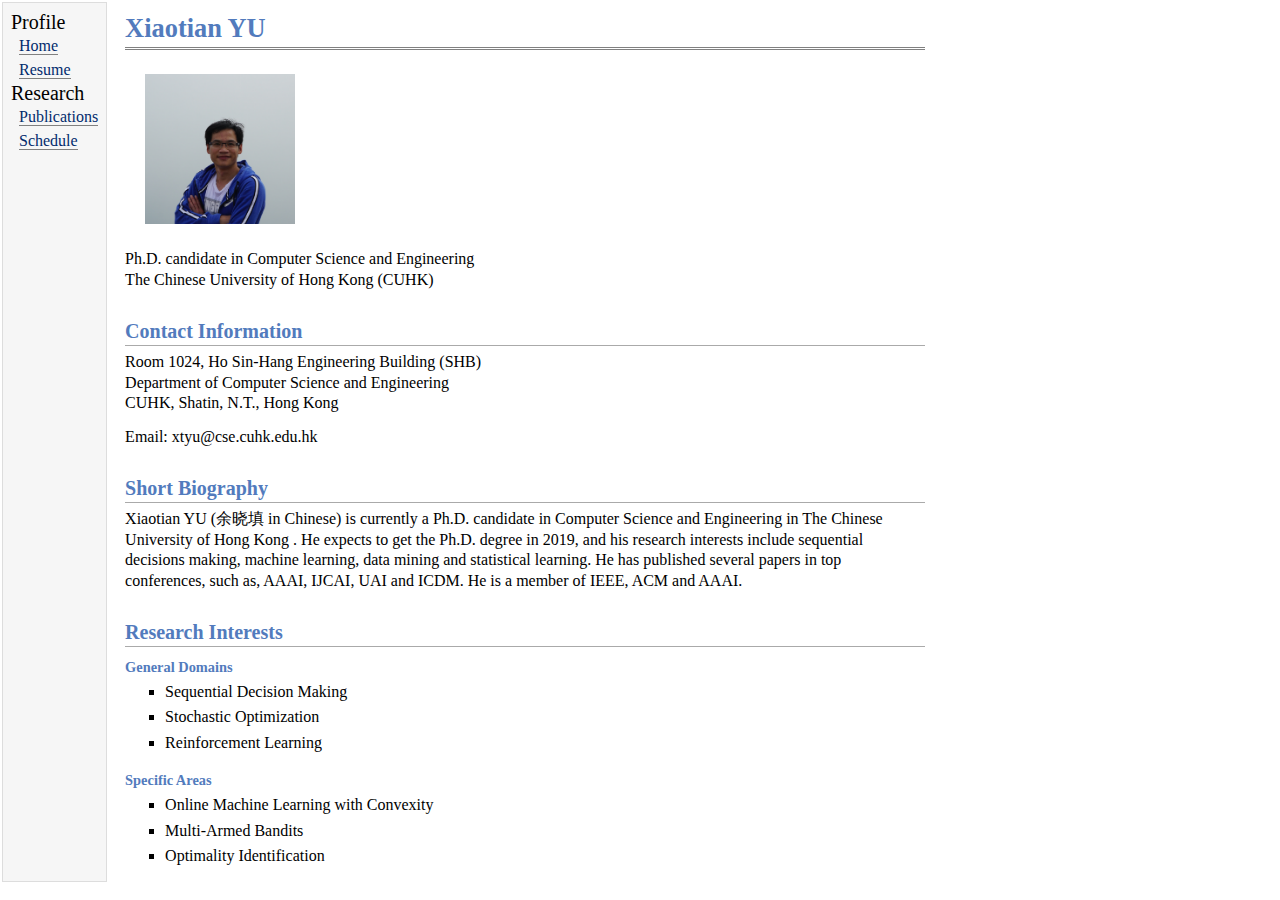
<file: index.html>
<!DOCTYPE html PUBLIC "-//W3C//DTD XHTML 1.1//EN"
  "http://www.w3.org/TR/xhtml11/DTD/xhtml11.dtd">
<html xmlns="http://www.w3.org/1999/xhtml" xml:lang="en">
<head>
<meta name="generator" content="jemdoc, see http://jemdoc.jaboc.net/" />
<meta http-equiv="Content-Type" content="text/html;charset=utf-8" />
<link rel="stylesheet" href="jemdoc.css" type="text/css" />
<title>Xiaotian YU</title>
<!-- MathJax -->
<script type="text/javascript" src="https://cdn.mathjax.org/mathjax/latest/MathJax.js?config=TeX-AMS-MML_HTMLorMML">
</script>
<script type="text/x-mathjax-config">
MathJax.Hub.Config({
	  TeX: { equationNumbers: { autoNumber: "AMS" } }
});
</script>
<!-- End MathJax -->
</head>
<body>
<table summary="Table for page layout." id="tlayout">
<tr valign="top">
<td id="layout-menu">
<li><hi1>Profile</hi1>
<div class="menu-item"><a href="home.html" class="current">Home</a></div>
<div class="menu-item"><a href="https://drive.google.com/file/d/16ogl7wWT_cNI_mLJ4ElFNQxyg-EehTMB/view?usp=sharing" class="current">Resume</a></div>
<li><hi1>Research</hi1>
<div class="menu-item"><a href="publications.html" class="current">Publications</a></div>
<div class="menu-item"><a href="schedule.html" class="current">Schedule</a></div>
<!--<div class="menu-item"><a href="research.html">Research&nbsp;&amp;&nbsp;Publications</a></div>
<!-- <div class="menu-item"><a href="awards.html">Honors&nbsp;&amp;&nbsp;Awards</a></div> -->
<!-- <div class="menu-item"><a href="links.html">Useful&nbsp;Links</a></div> -->
<!-- <div class="menu-item"><a href="teaching.html">Teaching</a></div> -->
<!-- <div class="menu-item"><a href="home.html" class="current">CV</a></div> -->
</td>
<td id="layout-content">
<div id="toptitle">
<h1>Xiaotian YU</h1>
</div>
<img src="picture.png" alt="none" hspace="20" style="width:150px;height:150px;">
<!-- <p><b>Xiaotian YU</b> <br /></p> -->
<p> <br />
Ph.D. candidate in Computer Science and Engineering<br />
The Chinese University of Hong Kong (CUHK) <br /></p>
<h2>Contact Information</h2>
<p>Room 1024, Ho Sin-Hang Engineering Building (SHB) <br />
Department of Computer Science and Engineering  <br />
CUHK, Shatin, N.T., Hong Kong <br /></p>
<p>Email: xtyu@cse.cuhk.edu.hk</p>
<h2>Short Biography</h2>
<p>
Xiaotian YU (余晓填 in Chinese) is currently a Ph.D. candidate in Computer Science and Engineering in The Chinese University of Hong Kong . He expects to get the Ph.D. degree in 2019, and his research interests include sequential decisions making, machine learning, data mining and statistical learning. He has published several papers in top conferences, such as, AAAI, IJCAI, UAI and ICDM. He is a member of IEEE, ACM and AAAI.</p>
<h2>Research Interests</h2>
<h3>General Domains</h3>
<ul>
<li><p>Sequential Decision Making</p>
</li>
<li><p>Stochastic Optimization</p>
</li>
<li><p>Reinforcement Learning</p>
</li>
</ul>
<h3>Specific Areas</h3>
<ul>
<li><p>Online Machine Learning with Convexity</p>
</li>
<li><p>Multi-Armed Bandits</p>
</li>
<li><p>Optimality Identification</p>
</li>
</ul>
</td>
</tr>
</table>
</body>
</html>
</file>
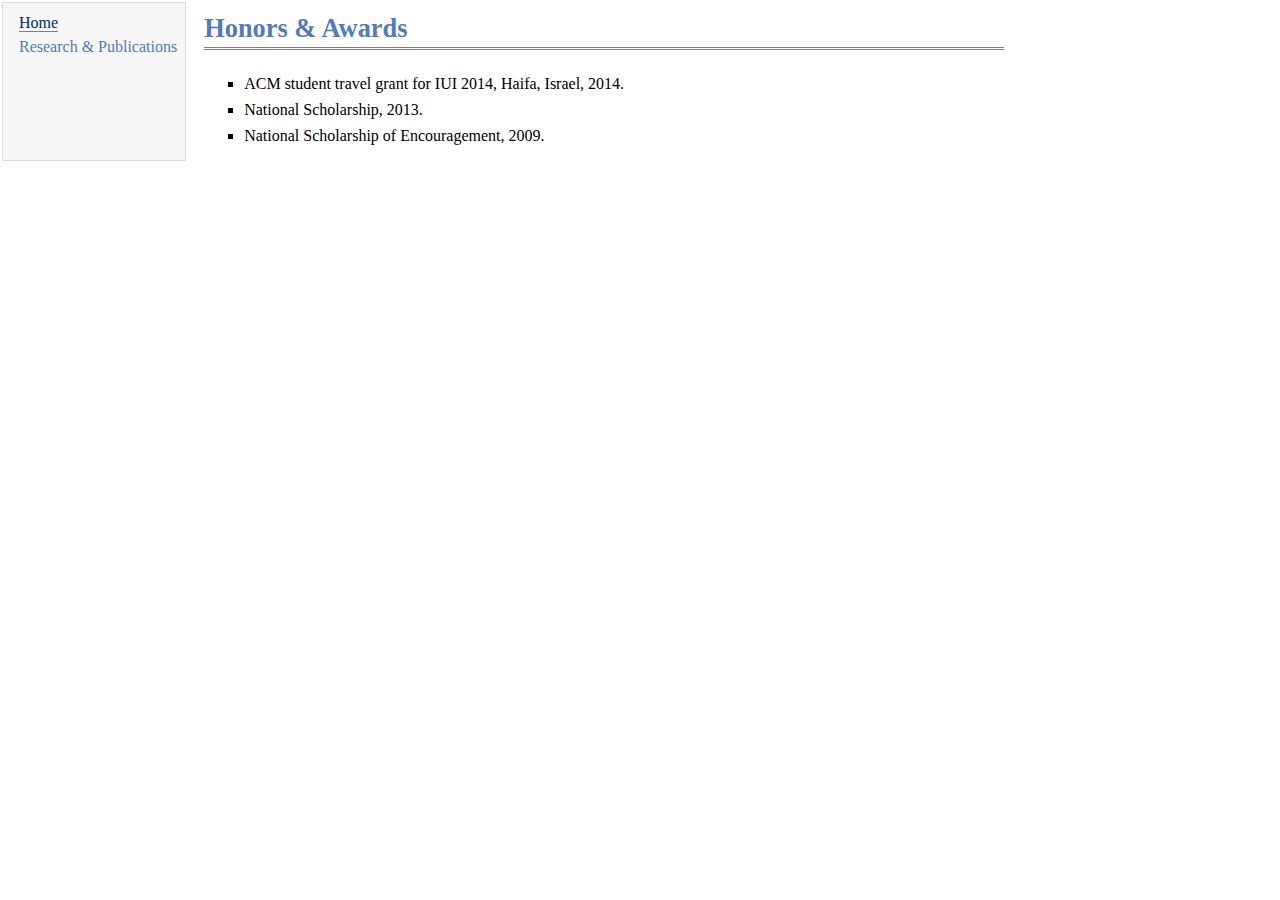
<file: awards.html>
<!DOCTYPE html PUBLIC "-//W3C//DTD XHTML 1.1//EN"
  "http://www.w3.org/TR/xhtml11/DTD/xhtml11.dtd">
<html xmlns="http://www.w3.org/1999/xhtml" xml:lang="en">
<head>
<meta name="generator" content="jemdoc, see http://jemdoc.jaboc.net/" />
<meta http-equiv="Content-Type" content="text/html;charset=utf-8" />
<link rel="stylesheet" href="jemdoc.css" type="text/css" />
<title>Honors &amp; Awards</title>
<!-- MathJax -->
<script type="text/javascript" src="https://cdn.mathjax.org/mathjax/latest/MathJax.js?config=TeX-AMS-MML_HTMLorMML">
</script>
<script type="text/x-mathjax-config">
MathJax.Hub.Config({
	  TeX: { equationNumbers: { autoNumber: "AMS" } }
});
</script>
<!-- End MathJax -->
</head>
<body>
<table summary="Table for page layout." id="tlayout">
<tr valign="top">
<td id="layout-menu">
<div class="menu-item"><a href="home.html" class="current">Home</a></div>
<div class="menu-item"><a href="research.html">Research&nbsp;&amp;&nbsp;Publications</a></div>
<!-- <div class="menu-item"><a href="awards.html">Honors&nbsp;&amp;&nbsp;Awards</a></div> -->
<!-- <div class="menu-item"><a href="links.html">Useful&nbsp;Links</a></div> -->
<!-- <div class="menu-item"><a href="teaching.html">Teaching</a></div> -->
<!-- <div class="menu-item"><a href="home.html" class="current">CV</a></div> -->
</td>
<td id="layout-content">
<div id="toptitle">
<h1>Honors &amp; Awards</h1>
</div>
<ul>
<li><p>ACM student travel grant for IUI 2014, Haifa, Israel, 2014.</p>
</li>
<li><p>National Scholarship, 2013.</p>
</li>
<li><p>National Scholarship of Encouragement, 2009.</p>
</li>
</ul>
</td>
</tr>
</table>
</body>
</html>
</file>
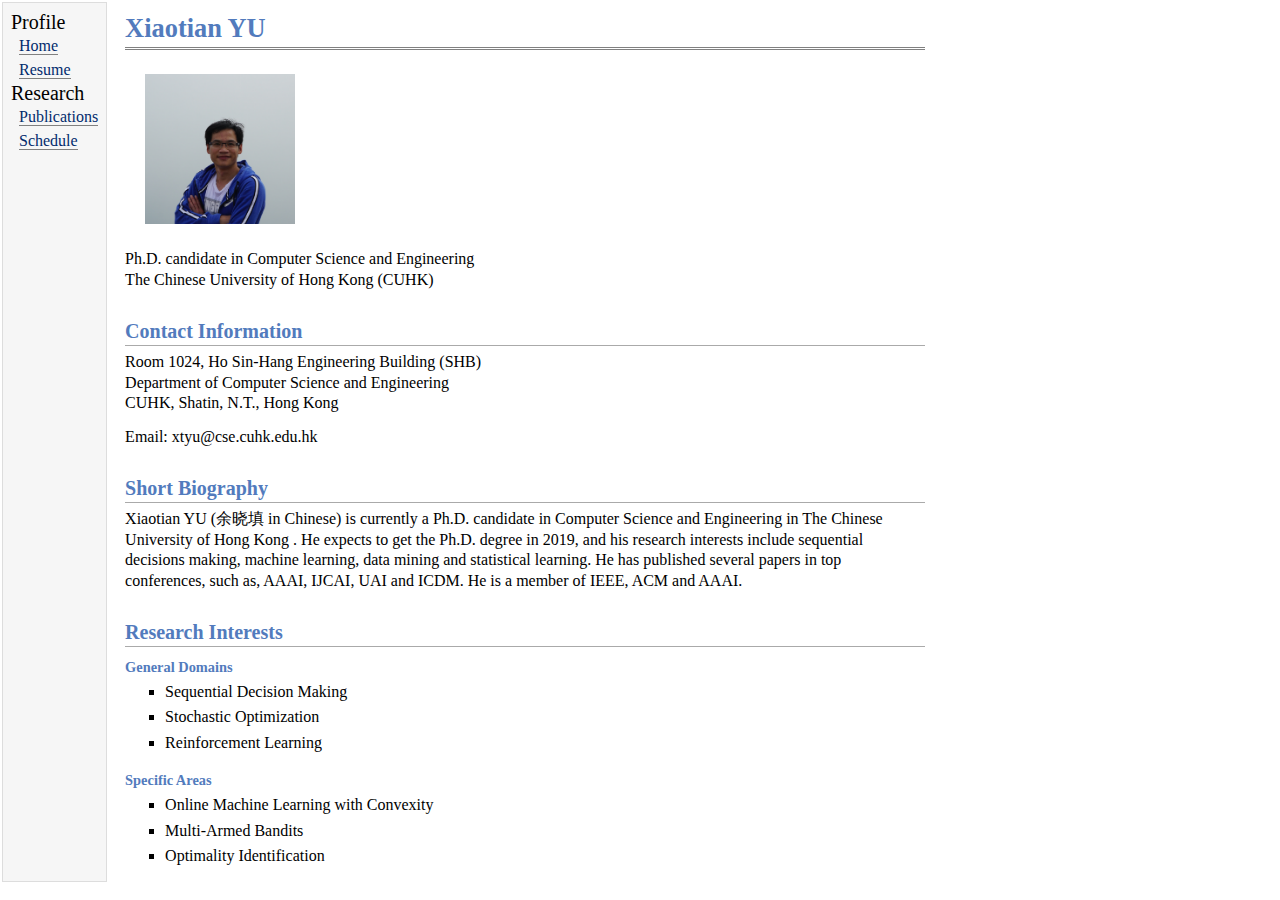
<file: home.html>
<!DOCTYPE html PUBLIC "-//W3C//DTD XHTML 1.1//EN"
  "http://www.w3.org/TR/xhtml11/DTD/xhtml11.dtd">
<html xmlns="http://www.w3.org/1999/xhtml" xml:lang="en">
<head>
<meta name="generator" content="jemdoc, see http://jemdoc.jaboc.net/" />
<meta http-equiv="Content-Type" content="text/html;charset=utf-8" />
<link rel="stylesheet" href="jemdoc.css" type="text/css" />
<title>Home</title>
<!-- MathJax -->
<script type="text/javascript" src="https://cdn.mathjax.org/mathjax/latest/MathJax.js?config=TeX-AMS-MML_HTMLorMML">
</script>
<script type="text/x-mathjax-config">
MathJax.Hub.Config({
	  TeX: { equationNumbers: { autoNumber: "AMS" } }
});
</script>
<!-- End MathJax -->
</head>
<body>
<table summary="Table for page layout." id="tlayout">
<tr valign="top">
<td id="layout-menu">
<li><hi1>Profile</hi1>
<div class="menu-item"><a href="home.html" class="current">Home</a></div>
<div class="menu-item"><a href="https://drive.google.com/file/d/16ogl7wWT_cNI_mLJ4ElFNQxyg-EehTMB/view?usp=sharing" class="current">Resume</a></div>
<li><hi1>Research</hi1>
<div class="menu-item"><a href="publications.html" class="current">Publications</a></div>
<div class="menu-item"><a href="schedule.html" class="current">Schedule</a></div>
<!--<div class="menu-item"><a href="research.html">Research&nbsp;&amp;&nbsp;Publications</a></div>
<!-- <div class="menu-item"><a href="awards.html">Honors&nbsp;&amp;&nbsp;Awards</a></div> -->
<!-- <div class="menu-item"><a href="links.html">Useful&nbsp;Links</a></div> -->
<!-- <div class="menu-item"><a href="teaching.html">Teaching</a></div> -->
<!-- <div class="menu-item"><a href="home.html" class="current">CV</a></div> -->
</td>
<td id="layout-content">
<div id="toptitle">
<h1>Xiaotian YU</h1>
</div>
<img src="picture.png" alt="none" hspace="20" style="width:150px;height:150px;">
<!-- <p><b>Xiaotian YU</b> <br /></p> -->
<p> <br />
Ph.D. candidate in Computer Science and Engineering<br />
The Chinese University of Hong Kong (CUHK) <br /></p>
<h2>Contact Information</h2>
<p>Room 1024, Ho Sin-Hang Engineering Building (SHB) <br />
Department of Computer Science and Engineering  <br />
CUHK, Shatin, N.T., Hong Kong <br /></p>
<p>Email: xtyu@cse.cuhk.edu.hk</p>
<h2>Short Biography</h2>
<p>
Xiaotian YU (余晓填 in Chinese) is currently a Ph.D. candidate in Computer Science and Engineering in The Chinese University of Hong Kong . He expects to get the Ph.D. degree in 2019, and his research interests include sequential decisions making, machine learning, data mining and statistical learning. He has published several papers in top conferences, such as, AAAI, IJCAI, UAI and ICDM. He is a member of IEEE, ACM and AAAI.</p>
<h2>Research Interests</h2>
<h3>General Domains</h3>
<ul>
<li><p>Sequential Decision Making</p>
</li>
<li><p>Stochastic Optimization</p>
</li>
<li><p>Reinforcement Learning</p>
</li>
</ul>
<h3>Specific Areas</h3>
<ul>
<li><p>Online Machine Learning with Convexity</p>
</li>
<li><p>Multi-Armed Bandits</p>
</li>
<li><p>Optimality Identification</p>
</li>
</ul>
</td>
</tr>
</table>
</body>
</html>
</file>
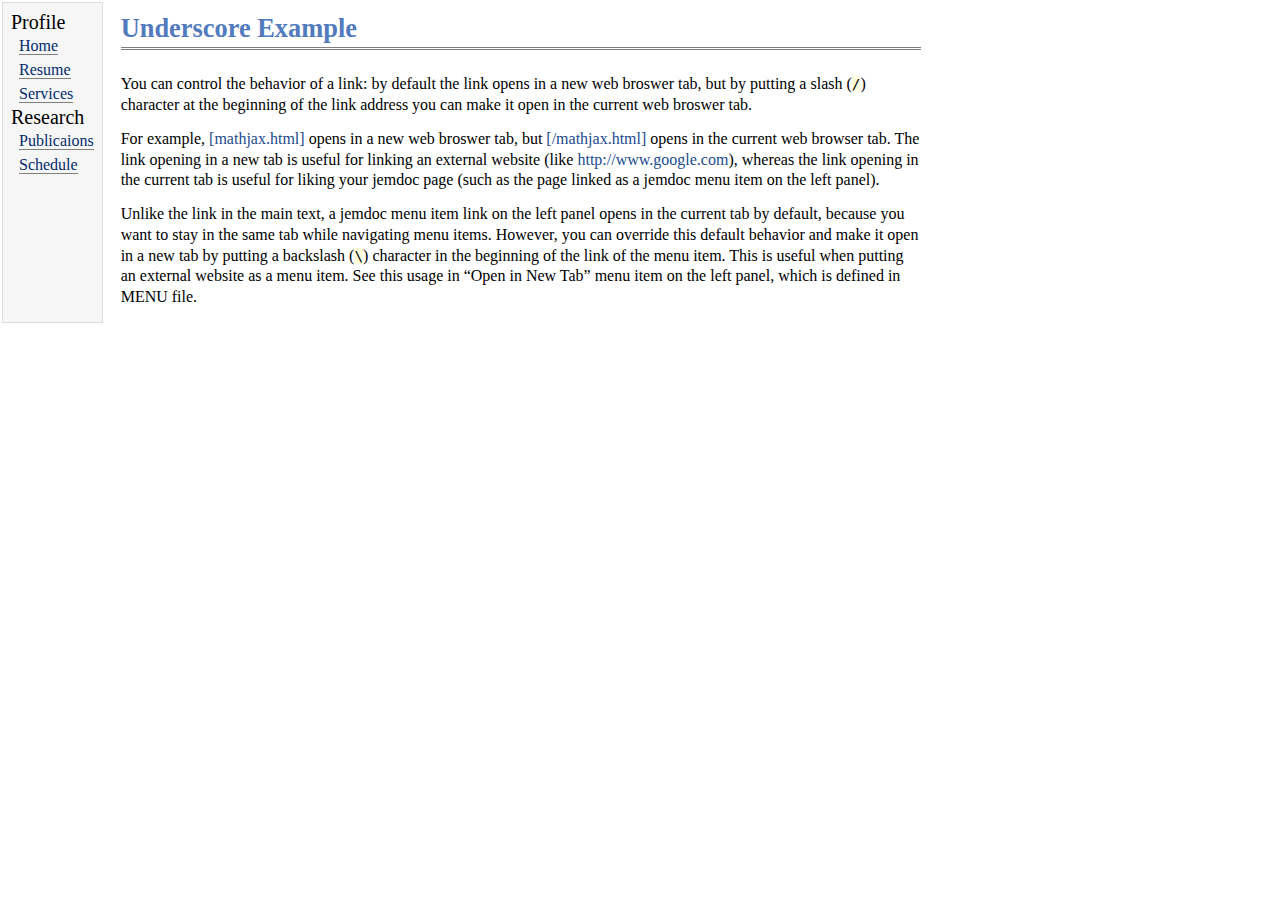
<file: link.html>
<!DOCTYPE html PUBLIC "-//W3C//DTD XHTML 1.1//EN"
  "http://www.w3.org/TR/xhtml11/DTD/xhtml11.dtd">
<html xmlns="http://www.w3.org/1999/xhtml" xml:lang="en">
<head>
<meta name="generator" content="jemdoc, see http://jemdoc.jaboc.net/" />
<meta http-equiv="Content-Type" content="text/html;charset=utf-8" />
<link rel="stylesheet" href="jemdoc.css" type="text/css" />
<title>Underscore Example</title>
<!-- MathJax -->
<script type="text/javascript" src="https://cdn.mathjax.org/mathjax/latest/MathJax.js?config=TeX-AMS-MML_HTMLorMML">
</script>
<script type="text/x-mathjax-config">
MathJax.Hub.Config({
	  TeX: { equationNumbers: { autoNumber: "AMS" } }
});
</script>
<!-- End MathJax -->
</head>
<body>
<table summary="Table for page layout." id="tlayout">
<tr valign="top">
<td id="layout-menu">
<li><hi1>Profile</hi1>
<div class="menu-item"><a href="home.html" class="current">Home</a></div>
<div class="menu-item"><a href="resume.html" class="current">Resume</a></div>
<div class="menu-item"><a href="services.html" class="current">Services</a></div>
<li><hi1>Research</hi1>
<div class="menu-item"><a href="publications.html" class="current">Publicaions</a></div>
<div class="menu-item"><a href="schedule.html" class="current">Schedule</a></div>
<!--<div class="menu-item"><a href="research.html">Research&nbsp;&amp;&nbsp;Publications</a></div>
<!-- <div class="menu-item"><a href="awards.html">Honors&nbsp;&amp;&nbsp;Awards</a></div> -->
<!-- <div class="menu-item"><a href="links.html">Useful&nbsp;Links</a></div> -->
<!-- <div class="menu-item"><a href="teaching.html">Teaching</a></div> -->
<!-- <div class="menu-item"><a href="home.html" class="current">CV</a></div> -->
</td>
<td id="layout-content">
<div id="toptitle">
<h1>Underscore Example</h1>
</div>
<p>You can control the behavior of a link: by default the link opens in a new web broswer tab, but by putting a slash (<tt>/</tt>) character at the beginning of the link address you can make it open in the current web broswer tab.  </p>
<p>For example, <a href="mathjax.html" target=&ldquo;blank&rdquo;>[mathjax.html]</a> opens in a new web broswer tab, but <a href="mathjax.html">[/mathjax.html]</a> opens in the current web browser tab.  The link opening in a new tab is useful for linking an external website (like <a href="http://www.google.com" target=&ldquo;blank&rdquo;>http://www.google.com</a>), whereas the link opening in the current tab is useful for liking your jemdoc page (such as the page linked as a jemdoc menu item on the left panel).</p>
<p>Unlike the link in the main text, a jemdoc menu item link on the left panel opens in the current tab by default, because you want to stay in the same tab while navigating menu items.  However, you can override this default behavior and make it open in a new tab by putting a backslash (<tt>\</tt>) character in the beginning of the link of the menu item.  This is useful when putting an external website as a menu item.  See this usage in &ldquo;Open in New Tab&rdquo; menu item on the left panel, which is defined in MENU file.</p>
</td>
</tr>
</table>
</body>
</html>
</file>
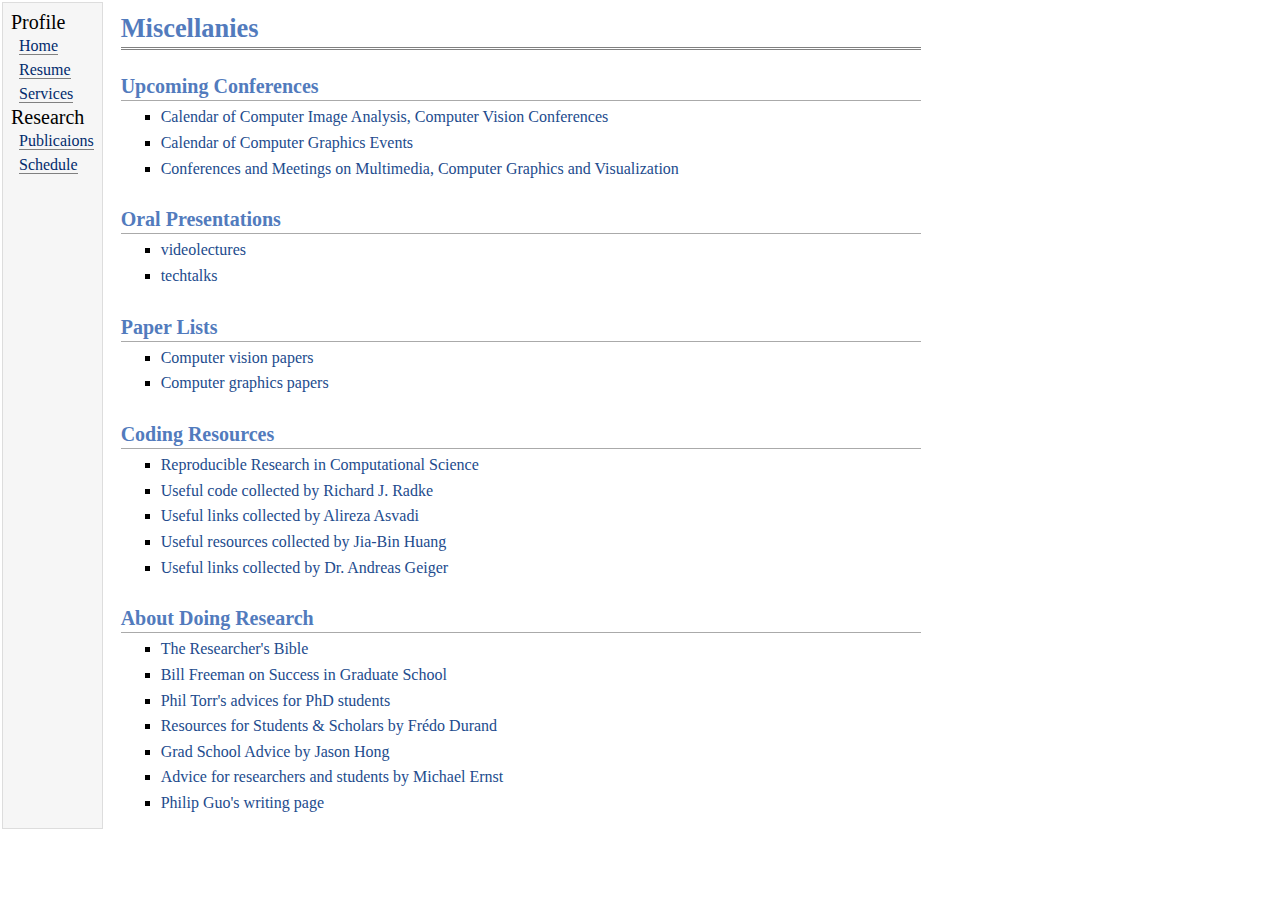
<file: links.html>
<!DOCTYPE html PUBLIC "-//W3C//DTD XHTML 1.1//EN"
  "http://www.w3.org/TR/xhtml11/DTD/xhtml11.dtd">
<html xmlns="http://www.w3.org/1999/xhtml" xml:lang="en">
<head>
<meta name="generator" content="jemdoc, see http://jemdoc.jaboc.net/" />
<meta http-equiv="Content-Type" content="text/html;charset=utf-8" />
<link rel="stylesheet" href="jemdoc.css" type="text/css" />
<title>Miscellanies</title>
<!-- MathJax -->
<script type="text/javascript" src="https://cdn.mathjax.org/mathjax/latest/MathJax.js?config=TeX-AMS-MML_HTMLorMML">
</script>
<script type="text/x-mathjax-config">
MathJax.Hub.Config({
	  TeX: { equationNumbers: { autoNumber: "AMS" } }
});
</script>
<!-- End MathJax -->
</head>
<body>
<table summary="Table for page layout." id="tlayout">
<tr valign="top">
<td id="layout-menu">
<li><hi1>Profile</hi1>
<div class="menu-item"><a href="home.html" class="current">Home</a></div>
<div class="menu-item"><a href="resume.html" class="current">Resume</a></div>
<div class="menu-item"><a href="services.html" class="current">Services</a></div>
<li><hi1>Research</hi1>
<div class="menu-item"><a href="publications.html" class="current">Publicaions</a></div>
<div class="menu-item"><a href="schedule.html" class="current">Schedule</a></div>
<!--<div class="menu-item"><a href="research.html">Research&nbsp;&amp;&nbsp;Publications</a></div>
<!-- <div class="menu-item"><a href="awards.html">Honors&nbsp;&amp;&nbsp;Awards</a></div> -->
<!-- <div class="menu-item"><a href="links.html">Useful&nbsp;Links</a></div> -->
<!-- <div class="menu-item"><a href="teaching.html">Teaching</a></div> -->
<!-- <div class="menu-item"><a href="home.html" class="current">CV</a></div> -->
</td>
<td id="layout-content">
<div id="toptitle">
<h1>Miscellanies</h1>
</div>
<h2>Upcoming Conferences</h2>
<ul>
<li><p><a href="http://conferences.visionbib.com/Iris-Conferences.html" target=&ldquo;blank&rdquo;>Calendar of Computer Image Analysis, Computer Vision Conferences</a></p>
</li>
<li><p><a href="http://www.siggraph.org/calendar/" target=&ldquo;blank&rdquo;>Calendar of Computer Graphics Events</a></p>
</li>
<li><p><a href="http://www.conference-service.com/conferences/multimedia.html" target=&ldquo;blank&rdquo;>Conferences and Meetings on Multimedia, Computer Graphics and Visualization</a></p>
</li>
</ul>
<h2>Oral Presentations</h2>
<ul>
<li><p><a href="http://videolectures.net/" target=&ldquo;blank&rdquo;>videolectures</a></p>
</li>
<li><p><a href="http://techtalks.tv/" target=&ldquo;blank&rdquo;>techtalks</a></p>
</li>
</ul>
<h2>Paper Lists</h2>
<ul>
<li><p><a href="http://www.cvpapers.com/" target=&ldquo;blank&rdquo;>Computer vision papers</a></p>
</li>
<li><p><a href="http://kesen.realtimerendering.com/" target=&ldquo;blank&rdquo;>Computer graphics papers</a></p>
</li>
</ul>
<h2>Coding Resources</h2>
<ul>
<li><p><a href="http://www.csee.wvu.edu/~xinl/reproducible_research.html" target=&ldquo;blank&rdquo;>Reproducible Research in Computational Science</a></p>
</li>
<li><p><a href="http://cvfxbook.com/useful-code/" target=&ldquo;blank&rdquo;>Useful code collected by Richard J. Radke</a></p>
</li>
<li><p><a href="http://a-asvadi.ir/link/" target=&ldquo;blank&rdquo;>Useful links collected by Alireza Asvadi</a></p>
</li>
<li><p><a href="https://sites.google.com/site/jbhuang0604/resources" target=&ldquo;blank&rdquo;>Useful resources collected by Jia-Bin Huang</a></p>
</li>
<li><p><a href="http://www.cvlibs.net/links.php?page=Main+page" target=&ldquo;blank&rdquo;>Useful links collected by Dr. Andreas Geiger</a></p>
</li>
</ul>
<h2>About Doing Research</h2>
<ul>
<li><p><a href="http://homepages.inf.ed.ac.uk/bundy/how-tos/resbible.html" target=&ldquo;blank&rdquo;>The Researcher's Bible</a></p>
</li>
<li><p><a href="http://billf.mit.edu/talks" target=&ldquo;blank&rdquo;>Bill Freeman on Success in Graduate School</a></p>
</li>
<li><p><a href="http://www.robots.ox.ac.uk/~phst/" target=&ldquo;blank&rdquo;>Phil Torr's advices for PhD students</a></p>
</li>
<li><p><a href="http://people.csail.mit.edu/fredo/student.html" target=&ldquo;blank&rdquo;>Resources for Students &amp; Scholars by Frédo Durand</a></p>
</li>
<li><p><a href="http://www.cs.cmu.edu/~jasonh/advice.html" target=&ldquo;blank&rdquo;>Grad School Advice by Jason Hong</a></p>
</li>
<li><p><a href="http://homes.cs.washington.edu/~mernst/advice/" target=&ldquo;blank&rdquo;>Advice for researchers and students by Michael Ernst</a></p>
</li>
<li><p><a href="http://www.pgbovine.net/writings.htm" target=&ldquo;blank&rdquo;>Philip Guo's writing page</a></p>
</li>
</ul>
</td>
</tr>
</table>
</body>
</html>
</file>
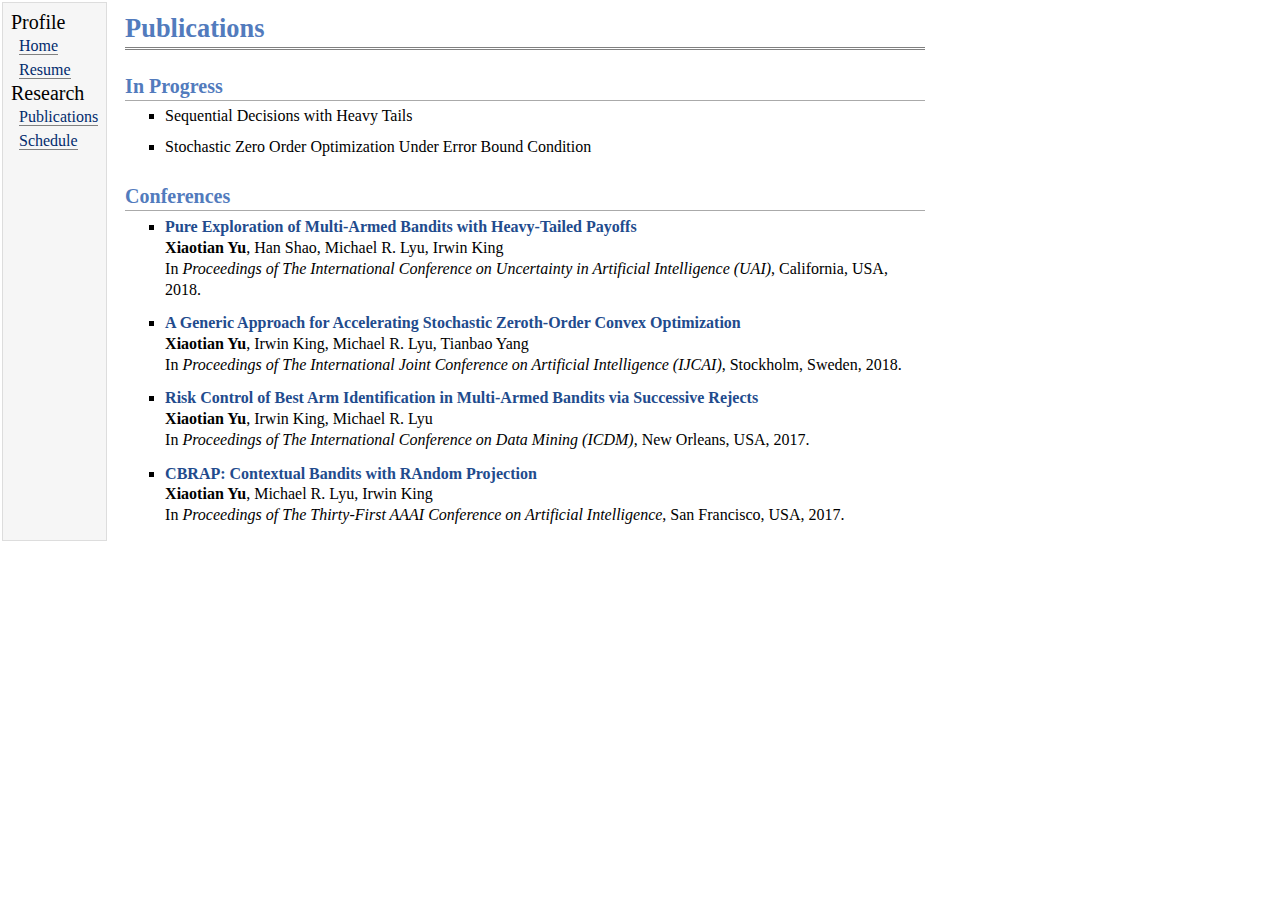
<file: publications.html>
<!DOCTYPE html PUBLIC "-//W3C//DTD XHTML 1.1//EN"
  "http://www.w3.org/TR/xhtml11/DTD/xhtml11.dtd">
<html xmlns="http://www.w3.org/1999/xhtml" xml:lang="en">
<head>
<meta name="generator" content="jemdoc, see http://jemdoc.jaboc.net/" />
<meta http-equiv="Content-Type" content="text/html;charset=utf-8" />
<link rel="stylesheet" href="jemdoc.css" type="text/css" />
<title>Publications</title>
<!-- MathJax -->
<script type="text/javascript" src="https://cdn.mathjax.org/mathjax/latest/MathJax.js?config=TeX-AMS-MML_HTMLorMML">
</script>
<script type="text/x-mathjax-config">
MathJax.Hub.Config({
	  TeX: { equationNumbers: { autoNumber: "AMS" } }
});
</script>
<!-- End MathJax -->
</head>
<body>
<table summary="Table for page layout." id="tlayout">
<tr valign="top">
<td id="layout-menu">
<li><hi1>Profile</hi1>
<div class="menu-item"><a href="home.html" class="current">Home</a></div>
<div class="menu-item"><a href="https://drive.google.com/file/d/16ogl7wWT_cNI_mLJ4ElFNQxyg-EehTMB/view?usp=sharing" class="current">Resume</a></div>
<li><hi1>Research</hi1>
<div class="menu-item"><a href="publications.html" class="current">Publications</a></div>
<div class="menu-item"><a href="schedule.html" class="current">Schedule</a></div>
<!--<div class="menu-item"><a href="research.html">Research&nbsp;&amp;&nbsp;Publications</a></div>
<!-- <div class="menu-item"><a href="awards.html">Honors&nbsp;&amp;&nbsp;Awards</a></div> -->
<!-- <div class="menu-item"><a href="links.html">Useful&nbsp;Links</a></div> -->
<!-- <div class="menu-item"><a href="teaching.html">Teaching</a></div> -->
<!-- <div class="menu-item"><a href="home.html" class="current">CV</a></div> -->
</td>
<td id="layout-content">
<div id="toptitle">
<h1>Publications</h1>
</div>
<h2>In Progress</h2>
<ul>
<li>Sequential Decisions with Heavy Tails</li>
</ul>
<ul>
<li>Stochastic Zero Order Optimization Under Error Bound Condition</li>
</ul>
<h2>Conferences</h2>
<ul>
<li><p><b><a href="http://auai.org/uai2018/accepted.php" target=&ldquo;blank&rdquo;> Pure Exploration of Multi-Armed Bandits with Heavy-Tailed Payoffs</a></b> <br />
<b>Xiaotian Yu</b>, Han Shao, Michael R. Lyu, Irwin King <br />
In <i>Proceedings of The International Conference on Uncertainty in Artificial Intelligence (UAI)</i>, California, USA, 2018.</p>
</li>
</ul>
<ul>
<li><p><b><a href="https://www.ijcai-18.org/accepted-papers/" target=&ldquo;blank&rdquo;> A Generic Approach for Accelerating Stochastic Zeroth-Order Convex Optimization</a></b> <br />
<b>Xiaotian Yu</b>, Irwin King, Michael R. Lyu, Tianbao Yang <br />
In <i>Proceedings of The International Joint Conference on Artificial Intelligence (IJCAI)</i>, Stockholm, Sweden, 2018.</p>
</li>
</ul>
<ul>
<li><p><b><a href="https://pdfs.semanticscholar.org/37a5/fe4d86d62a91a7851fb347e1881b921a6c49.pdf" target=&ldquo;blank&rdquo;> Risk Control of Best Arm Identification in Multi-Armed Bandits via Successive Rejects</a></b> <br />
<b>Xiaotian Yu</b>, Irwin King, Michael R. Lyu <br />
In <i>Proceedings of The International Conference on Data Mining (ICDM)</i>, New Orleans, USA, 2017.</p>
</li>
</ul>
<ul>
<li><p><b><a href="http://www.aaai.org/ocs/index.php/AAAI/AAAI17/paper/download/14742/14490" target=&ldquo;blank&rdquo;> CBRAP: Contextual Bandits with RAndom Projection</a></b> <br />
<b>Xiaotian Yu</b>, Michael R. Lyu, Irwin King<br />
In <i>Proceedings of The Thirty-First AAAI Conference on Artificial Intelligence</i>, San Francisco, USA, 2017.</p>
</li>
</ul>
</td>
</tr>
</table>
</body>
</html>
</file>
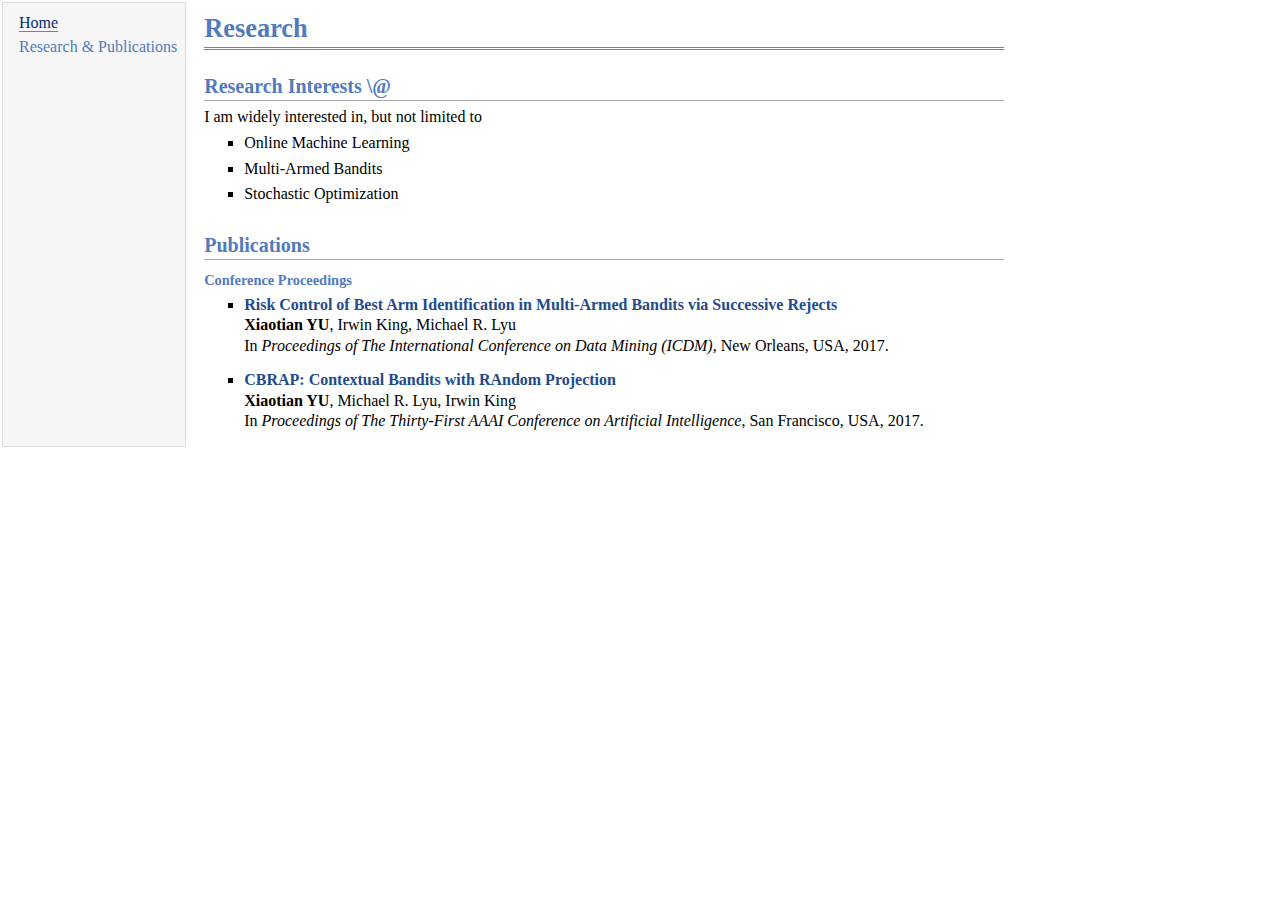
<file: research.html>
<!DOCTYPE html PUBLIC "-//W3C//DTD XHTML 1.1//EN"
  "http://www.w3.org/TR/xhtml11/DTD/xhtml11.dtd">
<html xmlns="http://www.w3.org/1999/xhtml" xml:lang="en">
<head>
<meta name="generator" content="jemdoc, see http://jemdoc.jaboc.net/" />
<meta http-equiv="Content-Type" content="text/html;charset=utf-8" />
<link rel="stylesheet" href="jemdoc.css" type="text/css" />
<title>Research</title>
<!-- MathJax -->
<script type="text/javascript" src="https://cdn.mathjax.org/mathjax/latest/MathJax.js?config=TeX-AMS-MML_HTMLorMML">
</script>
<script type="text/x-mathjax-config">
MathJax.Hub.Config({
	  TeX: { equationNumbers: { autoNumber: "AMS" } }
});
</script>
<!-- End MathJax -->
</head>
<body>
<table summary="Table for page layout." id="tlayout">
<tr valign="top">
<td id="layout-menu">
<div class="menu-item"><a href="home.html" class="current">Home</a></div>
<div class="menu-item"><a href="research.html">Research&nbsp;&amp;&nbsp;Publications</a></div>
<!-- <div class="menu-item"><a href="awards.html">Honors&nbsp;&amp;&nbsp;Awards</a></div> -->
<!-- <div class="menu-item"><a href="links.html">Useful&nbsp;Links</a></div> -->
<!-- <div class="menu-item"><a href="teaching.html">Teaching</a></div> -->
<!-- <div class="menu-item"><a href="home.html" class="current">CV</a></div> -->
</td>
<td id="layout-content">
<div id="toptitle">
<h1>Research</h1>
</div>
<h2>Research Interests \@</h2>
<p>I am widely interested in, but not limited to</p>
<ul>
<li><p>Online Machine Learning</p>
</li>
<li><p>Multi-Armed Bandits</p>
</li>
<li><p>Stochastic Optimization</p>
</li>
</ul>
<h2>Publications</h2>
<h3>Conference Proceedings</h3>
<ul>
<li><p><b><a href="https://pdfs.semanticscholar.org/37a5/fe4d86d62a91a7851fb347e1881b921a6c49.pdf" target=&ldquo;blank&rdquo;> Risk Control of Best Arm Identification in Multi-Armed Bandits via Successive Rejects</a></b> <br />
<b>Xiaotian YU</b>, Irwin King, Michael R. Lyu <br />
In <i>Proceedings of The International Conference on Data Mining (ICDM)</i>, New Orleans, USA, 2017.</p>
</li>
</ul>
<ul>
<li><p><b><a href="http://www.aaai.org/ocs/index.php/AAAI/AAAI17/paper/download/14742/14490" target=&ldquo;blank&rdquo;> CBRAP: Contextual Bandits with RAndom Projection</a></b> <br />
<b>Xiaotian YU</b>, Michael R. Lyu, Irwin King<br />
In <i>Proceedings of The Thirty-First AAAI Conference on Artificial Intelligence</i>, San Francisco, USA, 2017.</p>
</li>
</ul>
</td>
</tr>
</table>
</body>
</html>
</file>
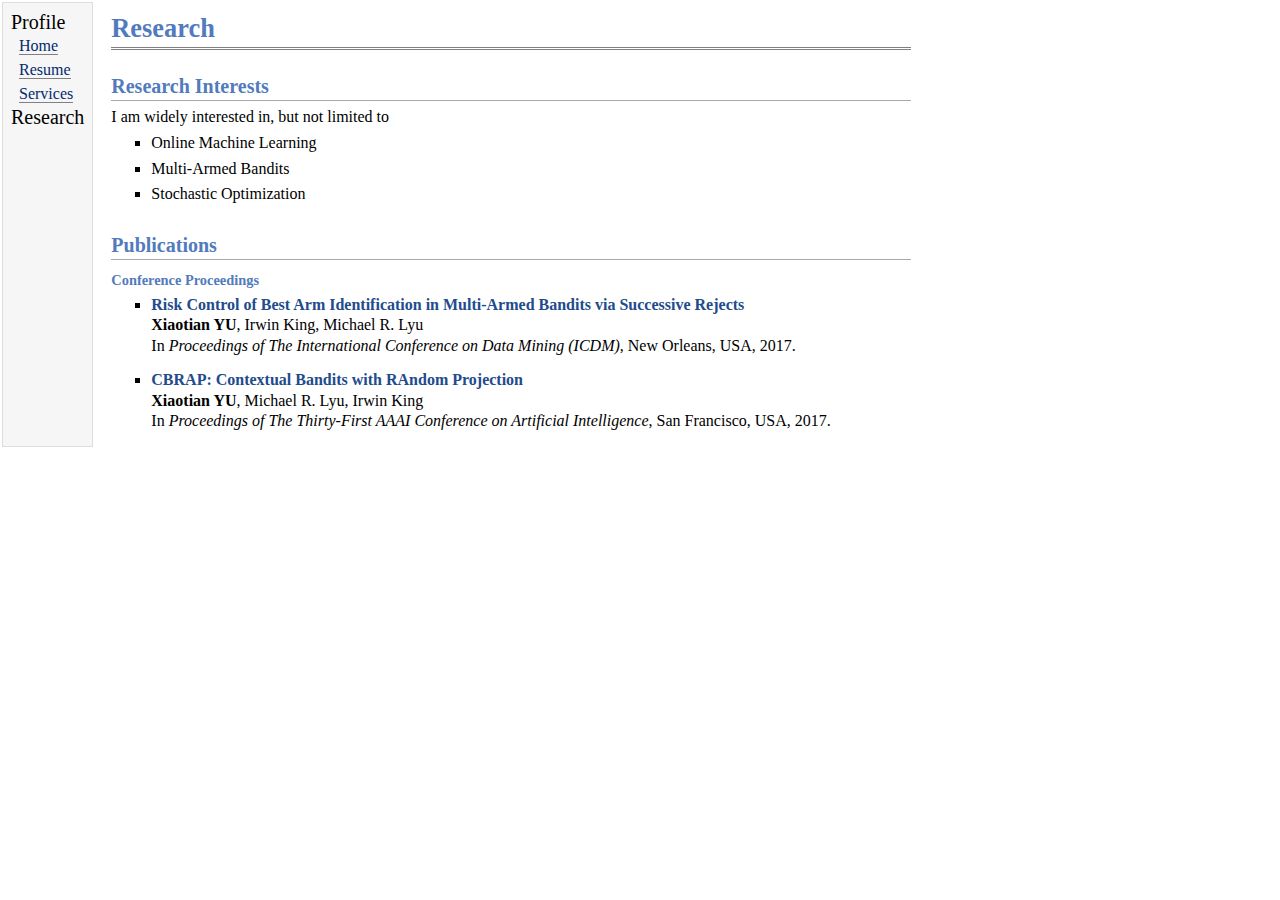
<file: resume.html>
<!DOCTYPE html PUBLIC "-//W3C//DTD XHTML 1.1//EN"
  "http://www.w3.org/TR/xhtml11/DTD/xhtml11.dtd">
<html xmlns="http://www.w3.org/1999/xhtml" xml:lang="en">
<head>
<meta name="generator" content="jemdoc, see http://jemdoc.jaboc.net/" />
<meta http-equiv="Content-Type" content="text/html;charset=utf-8" />
<link rel="stylesheet" href="jemdoc.css" type="text/css" />
<title>resume</title>
<!-- MathJax -->
<script type="text/javascript" src="https://cdn.mathjax.org/mathjax/latest/MathJax.js?config=TeX-AMS-MML_HTMLorMML">
</script>
<script type="text/x-mathjax-config">
MathJax.Hub.Config({
	  TeX: { equationNumbers: { autoNumber: "AMS" } }
});
</script>
<!-- End MathJax -->
</head>
<body>
<table summary="Table for page layout." id="tlayout">
<tr valign="top">
<td id="layout-menu">
<li><hi1>Profile</hi1>
<div class="menu-item"><a href="home.html" class="current">Home</a></div>
<div class="menu-item"><a href="resume.html" class="current">Resume</a></div>
<div class="menu-item"><a href="services.html" class="current">Services</a></div>
<li><hi1>Research</hi1>
<!--<div class="menu-item"><a href="research.html">Research&nbsp;&amp;&nbsp;Publications</a></div>
<!-- <div class="menu-item"><a href="awards.html">Honors&nbsp;&amp;&nbsp;Awards</a></div> -->
<!-- <div class="menu-item"><a href="links.html">Useful&nbsp;Links</a></div> -->
<!-- <div class="menu-item"><a href="teaching.html">Teaching</a></div> -->
<!-- <div class="menu-item"><a href="home.html" class="current">CV</a></div> -->
</td>
<td id="layout-content">
<div id="toptitle">
<h1>Research</h1>
</div>
<h2>Research Interests</h2>
<p>I am widely interested in, but not limited to</p>
<ul>
<li><p>Online Machine Learning</p>
</li>
<li><p>Multi-Armed Bandits</p>
</li>
<li><p>Stochastic Optimization</p>
</li>
</ul>
<h2>Publications</h2>
<h3>Conference Proceedings</h3>
<ul>
<li><p><b><a href="https://pdfs.semanticscholar.org/37a5/fe4d86d62a91a7851fb347e1881b921a6c49.pdf" target=&ldquo;blank&rdquo;> Risk Control of Best Arm Identification in Multi-Armed Bandits via Successive Rejects</a></b> <br />
<b>Xiaotian YU</b>, Irwin King, Michael R. Lyu <br />
In <i>Proceedings of The International Conference on Data Mining (ICDM)</i>, New Orleans, USA, 2017.</p>
</li>
</ul>
<ul>
<li><p><b><a href="http://www.aaai.org/ocs/index.php/AAAI/AAAI17/paper/download/14742/14490" target=&ldquo;blank&rdquo;> CBRAP: Contextual Bandits with RAndom Projection</a></b> <br />
<b>Xiaotian YU</b>, Michael R. Lyu, Irwin King<br />
In <i>Proceedings of The Thirty-First AAAI Conference on Artificial Intelligence</i>, San Francisco, USA, 2017.</p>
</li>
</ul>
</td>
</tr>
</table>
</body>
</html>
</file>
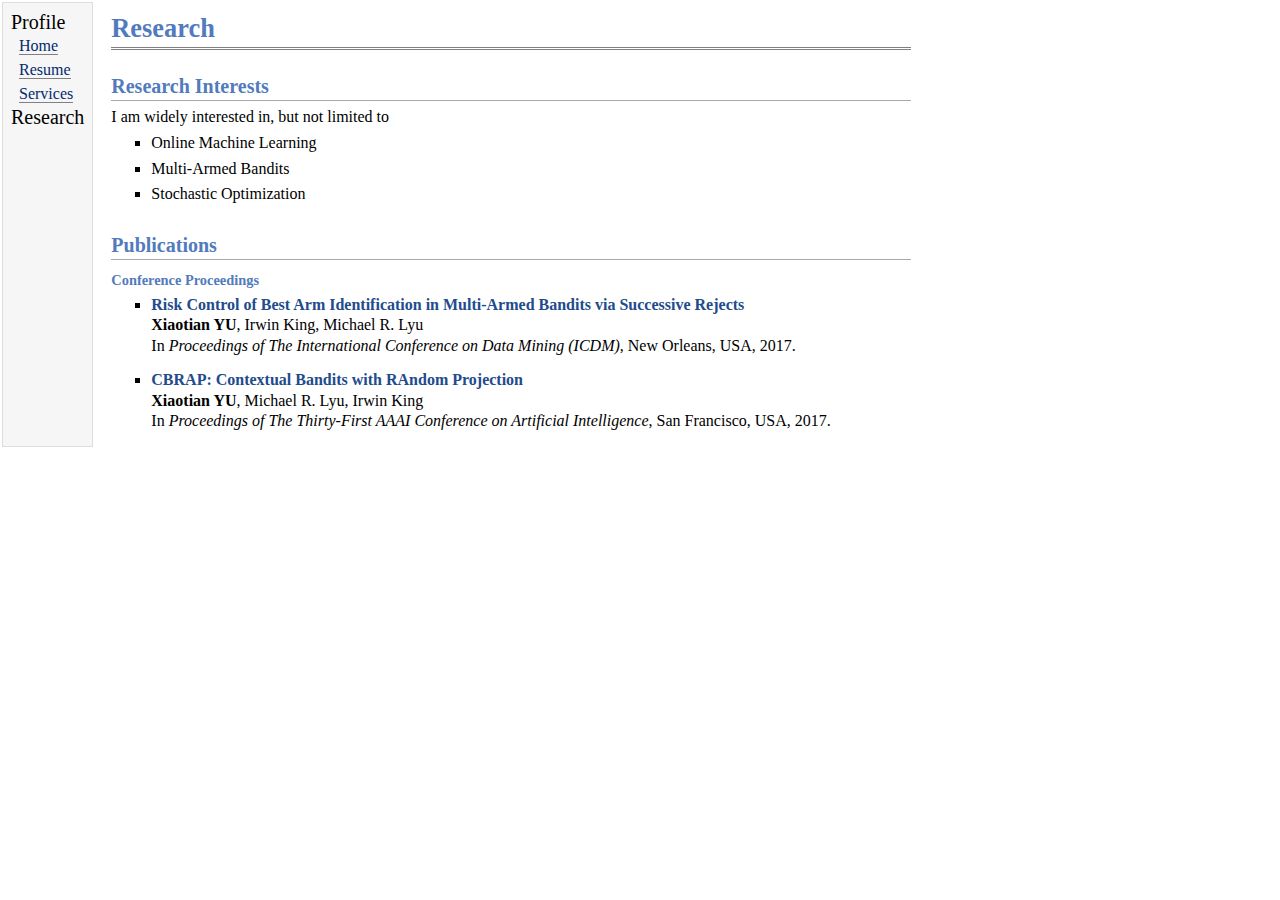
<file: service.html>
<!DOCTYPE html PUBLIC "-//W3C//DTD XHTML 1.1//EN"
  "http://www.w3.org/TR/xhtml11/DTD/xhtml11.dtd">
<html xmlns="http://www.w3.org/1999/xhtml" xml:lang="en">
<head>
<meta name="generator" content="jemdoc, see http://jemdoc.jaboc.net/" />
<meta http-equiv="Content-Type" content="text/html;charset=utf-8" />
<link rel="stylesheet" href="jemdoc.css" type="text/css" />
<title>resume</title>
<!-- MathJax -->
<script type="text/javascript" src="https://cdn.mathjax.org/mathjax/latest/MathJax.js?config=TeX-AMS-MML_HTMLorMML">
</script>
<script type="text/x-mathjax-config">
MathJax.Hub.Config({
	  TeX: { equationNumbers: { autoNumber: "AMS" } }
});
</script>
<!-- End MathJax -->
</head>
<body>
<table summary="Table for page layout." id="tlayout">
<tr valign="top">
<td id="layout-menu">
<li><hi1>Profile</hi1>
<div class="menu-item"><a href="home.html" class="current">Home</a></div>
<div class="menu-item"><a href="resume.html" class="current">Resume</a></div>
<div class="menu-item"><a href="service.html" class="current">Services</a></div>
<li><hi1>Research</hi1>
<!--<div class="menu-item"><a href="research.html">Research&nbsp;&amp;&nbsp;Publications</a></div>
<!-- <div class="menu-item"><a href="awards.html">Honors&nbsp;&amp;&nbsp;Awards</a></div> -->
<!-- <div class="menu-item"><a href="links.html">Useful&nbsp;Links</a></div> -->
<!-- <div class="menu-item"><a href="teaching.html">Teaching</a></div> -->
<!-- <div class="menu-item"><a href="home.html" class="current">CV</a></div> -->
</td>
<td id="layout-content">
<div id="toptitle">
<h1>Research</h1>
</div>
<h2>Research Interests</h2>
<p>I am widely interested in, but not limited to</p>
<ul>
<li><p>Online Machine Learning</p>
</li>
<li><p>Multi-Armed Bandits</p>
</li>
<li><p>Stochastic Optimization</p>
</li>
</ul>
<h2>Publications</h2>
<h3>Conference Proceedings</h3>
<ul>
<li><p><b><a href="https://pdfs.semanticscholar.org/37a5/fe4d86d62a91a7851fb347e1881b921a6c49.pdf" target=&ldquo;blank&rdquo;> Risk Control of Best Arm Identification in Multi-Armed Bandits via Successive Rejects</a></b> <br />
<b>Xiaotian YU</b>, Irwin King, Michael R. Lyu <br />
In <i>Proceedings of The International Conference on Data Mining (ICDM)</i>, New Orleans, USA, 2017.</p>
</li>
</ul>
<ul>
<li><p><b><a href="http://www.aaai.org/ocs/index.php/AAAI/AAAI17/paper/download/14742/14490" target=&ldquo;blank&rdquo;> CBRAP: Contextual Bandits with RAndom Projection</a></b> <br />
<b>Xiaotian YU</b>, Michael R. Lyu, Irwin King<br />
In <i>Proceedings of The Thirty-First AAAI Conference on Artificial Intelligence</i>, San Francisco, USA, 2017.</p>
</li>
</ul>
</td>
</tr>
</table>
</body>
</html>
</file>
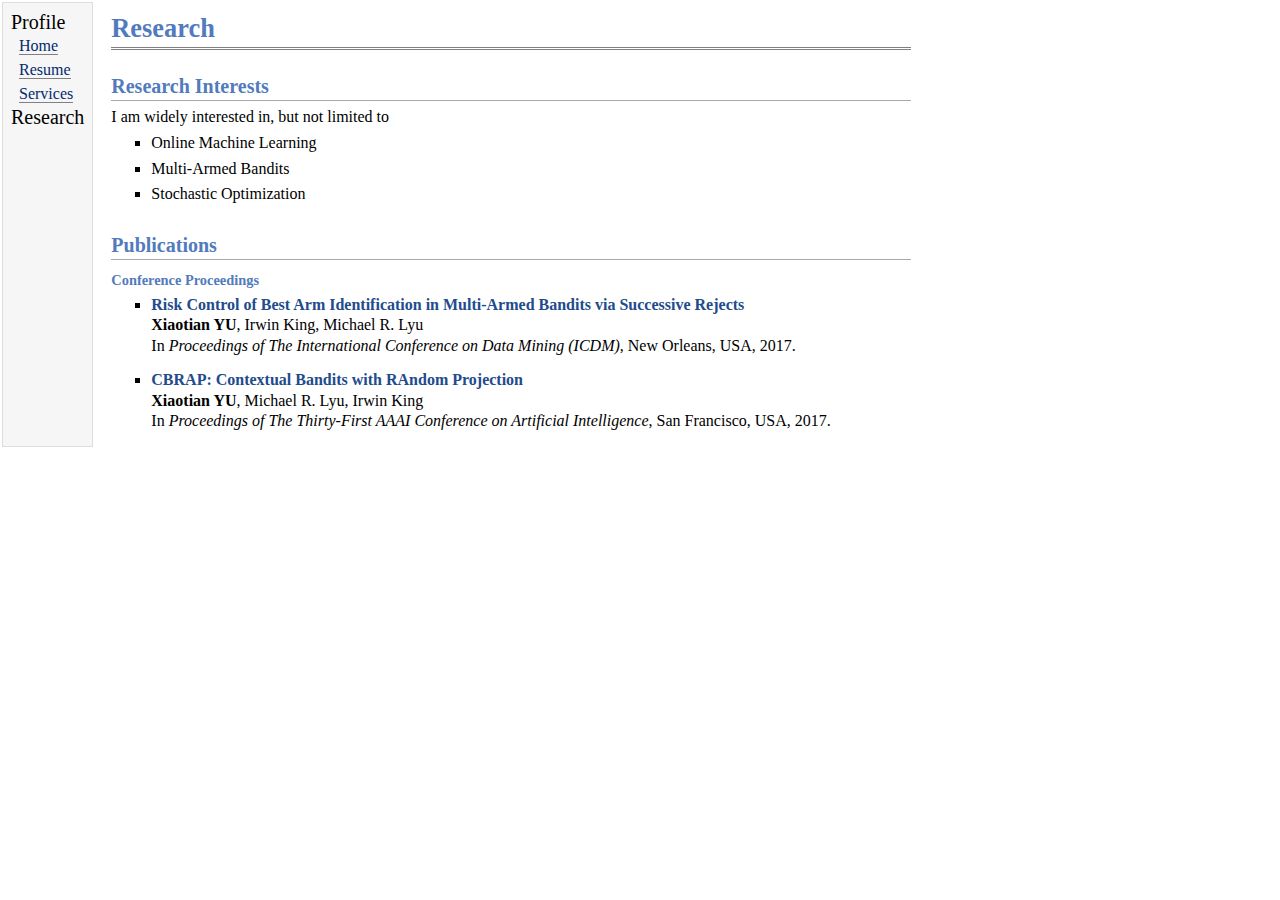
<file: services.html>
<!DOCTYPE html PUBLIC "-//W3C//DTD XHTML 1.1//EN"
  "http://www.w3.org/TR/xhtml11/DTD/xhtml11.dtd">
<html xmlns="http://www.w3.org/1999/xhtml" xml:lang="en">
<head>
<meta name="generator" content="jemdoc, see http://jemdoc.jaboc.net/" />
<meta http-equiv="Content-Type" content="text/html;charset=utf-8" />
<link rel="stylesheet" href="jemdoc.css" type="text/css" />
<title>services</title>
<!-- MathJax -->
<script type="text/javascript" src="https://cdn.mathjax.org/mathjax/latest/MathJax.js?config=TeX-AMS-MML_HTMLorMML">
</script>
<script type="text/x-mathjax-config">
MathJax.Hub.Config({
	  TeX: { equationNumbers: { autoNumber: "AMS" } }
});
</script>
<!-- End MathJax -->
</head>
<body>
<table summary="Table for page layout." id="tlayout">
<tr valign="top">
<td id="layout-menu">
<li><hi1>Profile</hi1>
<div class="menu-item"><a href="home.html" class="current">Home</a></div>
<div class="menu-item"><a href="resume.html" class="current">Resume</a></div>
<div class="menu-item"><a href="services1.html" class="current">Services</a></div>
<li><hi1>Research</hi1>
<!--<div class="menu-item"><a href="research.html">Research&nbsp;&amp;&nbsp;Publications</a></div>
<!-- <div class="menu-item"><a href="awards.html">Honors&nbsp;&amp;&nbsp;Awards</a></div> -->
<!-- <div class="menu-item"><a href="links.html">Useful&nbsp;Links</a></div> -->
<!-- <div class="menu-item"><a href="teaching.html">Teaching</a></div> -->
<!-- <div class="menu-item"><a href="home.html" class="current">CV</a></div> -->
</td>
<td id="layout-content">
<div id="toptitle">
<h1>Research</h1>
</div>
<h2>Research Interests</h2>
<p>I am widely interested in, but not limited to</p>
<ul>
<li><p>Online Machine Learning</p>
</li>
<li><p>Multi-Armed Bandits</p>
</li>
<li><p>Stochastic Optimization</p>
</li>
</ul>
<h2>Publications</h2>
<h3>Conference Proceedings</h3>
<ul>
<li><p><b><a href="https://pdfs.semanticscholar.org/37a5/fe4d86d62a91a7851fb347e1881b921a6c49.pdf" target=&ldquo;blank&rdquo;> Risk Control of Best Arm Identification in Multi-Armed Bandits via Successive Rejects</a></b> <br />
<b>Xiaotian YU</b>, Irwin King, Michael R. Lyu <br />
In <i>Proceedings of The International Conference on Data Mining (ICDM)</i>, New Orleans, USA, 2017.</p>
</li>
</ul>
<ul>
<li><p><b><a href="http://www.aaai.org/ocs/index.php/AAAI/AAAI17/paper/download/14742/14490" target=&ldquo;blank&rdquo;> CBRAP: Contextual Bandits with RAndom Projection</a></b> <br />
<b>Xiaotian YU</b>, Michael R. Lyu, Irwin King<br />
In <i>Proceedings of The Thirty-First AAAI Conference on Artificial Intelligence</i>, San Francisco, USA, 2017.</p>
</li>
</ul>
</td>
</tr>
</table>
</body>
</html>
</file>
<file: jemdoc.css>
/* Default css file for jemdoc. */

table#tlayout {
	border: none;
	border-collapse: separate;
	background: white;
}

body {
	background: white;
	font-family: Georgia, serif;
	padding-bottom: 8px;
	margin: 0;
}

#layout-menu {
	background: #f6f6f6;
	border: 1px solid #dddddd;
	padding-top: 0.5em;
	padding-left: 8px;
	padding-right: 8px;
	font-size: 1.0em;
	width: auto;
	white-space: nowrap;
	text-align: left;
	vertical-align: top;
}

#layout-menu td {
	background: #f4f4f4;
	vertical-align: top;
}

#layout-content {
	padding-top: 0.0em;
	padding-left: 1.0em;
	padding-right: 1.0em;
	border: none;
	background: white;
	text-align: left;
	vertical-align: top;
	min-width: 800px;
	width: 800px;
}

#layout-menu a {
	line-height: 1.5em;
	margin-left: 0.5em;
}

tt {
	background: #ffffdd;
}

pre, tt {
	font-size: 90%;
	font-family: monaco, monospace;
}

a, a > tt {
	color: #224b8d;
	text-decoration: none;
}

a:hover {
	border-bottom: 1px gray dotted;
}

#layout-menu a.current:link, #layout-menu a.current:visited {
	color: #022b6d;
	border-bottom: 1px gray solid;
}
#layout-menu a:link, #layout-menu a:visited, #layout-menu a:hover {
	color: #527bbd;
	text-decoration: none;
}
#layout-menu a:hover {
	text-decoration: none;
}

div.menu-category {
	border-bottom: 1px solid gray;
	margin-top: 0.8em;
	padding-top: 0.2em;
	padding-bottom: 0.1em;
	font-weight: bold;
}

div.menu-item {
	padding-left: 16px;
	text-indent: -16px;
}

div#toptitle {
	padding-bottom: 0.2em;
	margin-bottom: 1.5em;
	border-bottom: 3px double gray;
}

/* Reduce space if we begin the page with a title. */
div#toptitle + h2, div#toptitle + h3 {
	margin-top: -0.7em;
}

div#subtitle {
	margin-top: 0.0em;
	margin-bottom: 0.0em;
	padding-top: 0em;
	padding-bottom: 0.1em;
}

em {
	font-style: italic;
}

strong {
	font-weight: bold;
}


h1, h2, h3 {
	color: #527bbd;
	margin-top: 0.7em;
	margin-bottom: 0.3em;
	padding-bottom: 0.2em;
	line-height: 1.0;
	padding-top: 0.5em;
	border-bottom: 1px solid #aaaaaa;
	font-style: sans-serif;
}

h1 {
	font-size: 165%;
}

h2 {
	padding-top: 0.8em;
	font-size: 125%;
}

h2 + h3 {
	padding-top: 0.2em;
}

h3 {
	font-size: 90%;
	border-bottom: none;
}

hi1 {
	color: black;
	font-size: 125%;
	padding-top: 0.8em;
}

p {
	margin-top: 0.0em;
	margin-bottom: 0.8em;
	padding: 0;
	line-height: 1.3;
}

pre {
	padding: 0;
	margin: 0;
}

div#footer {
	font-size: small;
	border-top: 1px solid #c0c0c0;
	padding-top: 0.1em;
	margin-top: 4.0em;
	color: #c0c0c0;
}

div#footer a {
	color: #80a0b0;
}

div#footer-text {
	float: left;
	padding-bottom: 8px;
}

ul, ol, dl {
	margin-top: 0.2em;
	padding-top: 0;
	margin-bottom: 0.8em;
}

dt {
	margin-top: 0.5em;
	margin-bottom: 0;
}

dl {
	margin-left: 20px;
}

dd {
	color: #222222;
}

dd > *:first-child {
	margin-top: 0;
}

ul {
	list-style-position: outside;
	list-style-type: square;
}

p + ul, p + ol {
	margin-top: -0.5em;
}

li ul, li ol {
	margin-top: -0.3em;
}

ol {
	list-style-position: outside;
	list-style-type: decimal;
}

li p, dd p {
	margin-bottom: 0.3em;
}


ol ol {
	list-style-type: lower-alpha;
}

ol ol ol {
	list-style-type: lower-roman;
}

p + div.codeblock {
	margin-top: -0.6em;
}

div.codeblock, div.infoblock {
	margin-right: 0%;
	margin-top: 1.2em;
	margin-bottom: 1.3em;
}

div.blocktitle {
	font-weight: bold;
	color: #cd7b62;
	margin-top: 1.2em;
	margin-bottom: 0.1em;
}

div.blockcontent {
	border: 1px solid silver;
	padding: 0.3em 0.5em;
}

div.infoblock > div.blockcontent {
	background: #ffffee;
}

div.blockcontent p + ul, div.blockcontent p + ol {
	margin-top: 0.4em;
}

div.infoblock p {
	margin-bottom: 0em;
}

div.infoblock li p, div.infoblock dd p {
	margin-bottom: 0.5em;
}

div.infoblock p + p {
	margin-top: 0.8em;
}

div.codeblock > div.blockcontent {
	background: #f6f6f6;
}

span.pycommand {
	color: #000070;
}

span.statement {
	color: #008800;
}
span.builtin {
	color: #000088;
}
span.special {
	color: #990000;
}
span.operator {
	color: #880000;
}
span.error {
	color: #aa0000;
}
span.comment, span.comment > *, span.string, span.string > * {
	color: #606060;
}

@media print {
	#layout-menu {
		display: none;
	}

}

#fwtitle {
	margin: 2px;
}

#fwtitle #toptitle {
	padding-left: 0.5em;
	margin-bottom: 0.5em;
}

#layout-content h1:first-child, #layout-content h2:first-child, #layout-content h3:first-child {
	margin-top: -0.7em;
}

div#toptitle h1, #layout-content div#toptitle h1 {
	margin-bottom: 0.0em;
	padding-bottom: 0.1em;
	padding-top: 0;
	margin-top: 0.5em;
	border-bottom: none;
}

img.eq {
	padding: 0;
	padding-left: 0.1em;
	padding-right: 0.1em;
	margin: 0;
}

img.eqwl {
	padding-left: 2em;
	padding-top: 0.6em;
	padding-bottom: 0.2em;
	margin: 0;
}

table {
	border: 2px solid black;
	border-collapse: collapse;
}

td {
	padding: 2px;
	padding-left: 0.5em;
	padding-right: 0.5em;
	text-align: center;
	border: 1px solid gray;
}

table + table {
	margin-top: 1em;
}

tr.heading {
	font-weight: bold;
	border-bottom: 2px solid black;
}

img {
	border: none;
}

table.imgtable, table.imgtable td {
	border: none;
	text-align: left;
}
</file>
